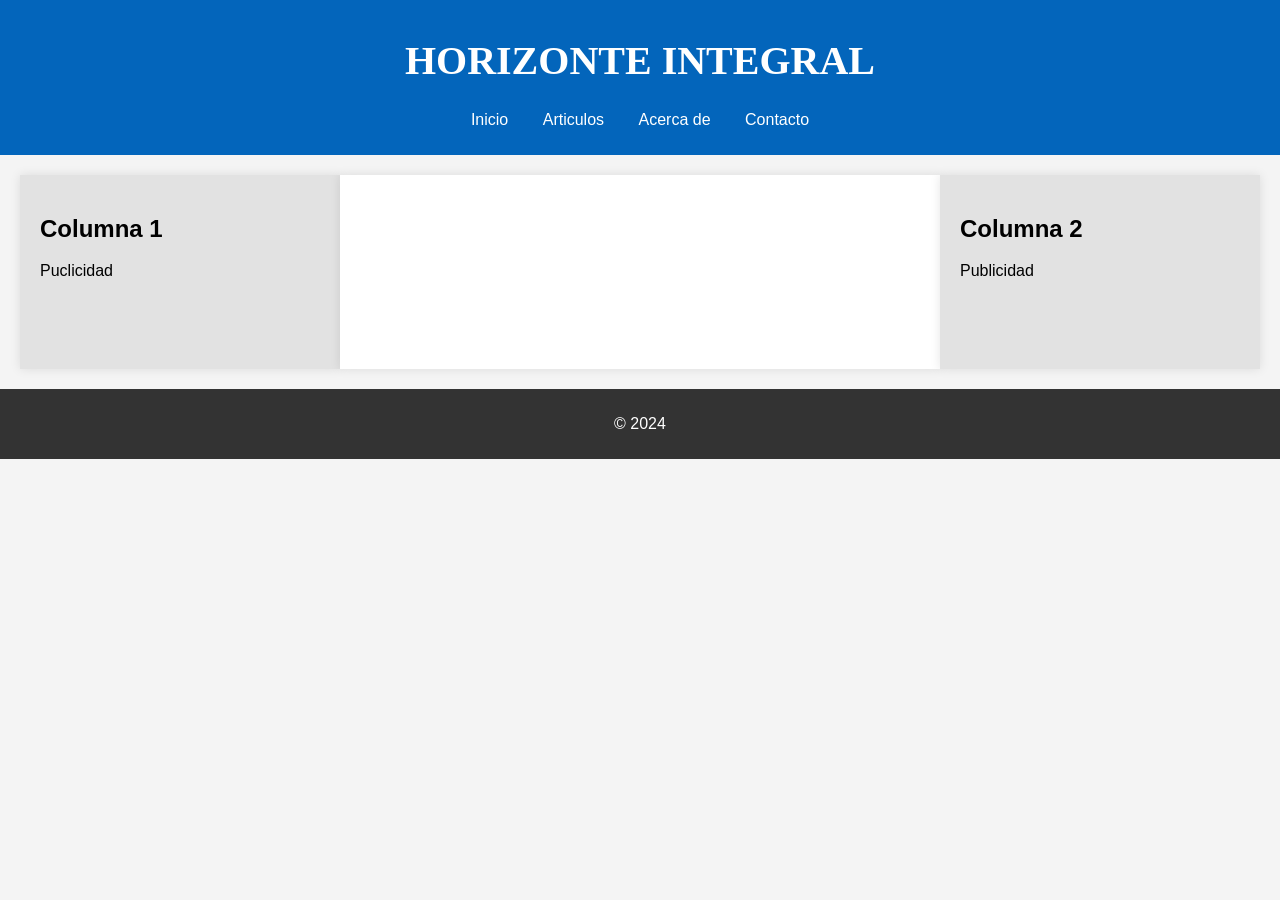
<file: Revista_pagina/index.html>
<!DOCTYPE html>
<html lang="en">
<head>
    <meta charset="UTF-8">
    <meta name="viewport" content="width=device-width, initial-scale=1.0">
    <link rel="stylesheet" href="css/index.css">
    <title>Horizonte Integral</title>
</head>
<body>
    <header>
        <h1>HORIZONTE INTEGRAL</h1>
        <nav>
            <ul>
                <li><a href="#">Inicio</a></li>
                <li><a href="#">Articulos</a></li>
                <li><a href="#">Acerca de</a></li>
                <li><a href="#">Contacto</a></li>
            </ul>
        </nav>
    </header>
    
    <div class="container">
        <aside class="left-column">
            <h2>Columna 1</h2>
            <p>Puclicidad</p>
        </aside>
        
        <main class="central-column">
            <section id="section1">


            </section>
            <section id="section2">
                <iframe src="https://www.jigsawplanet.com/?rc=play&pid=37adfe0b5939" frameborder="0"></iframe>
            </section>
        </main>
        
        <aside class="right-column">
            <h2>Columna 2</h2>
            <p>Publicidad</p>
        </aside>
    </div>
    
    <footer>
        <p>&copy; 2024</p>
    </footer>
</body>
</html>
</file>
<file: Revista_pagina/css/index.css>
body {
    font-family: Arial, sans-serif;
    margin: 0;
    padding: 0;
    background-color: #f4f4f4;
}

img {
    max-width: 100%;
    height: auto; /* Optional, to maintain aspect ratio */
  }

header {
    background: #0365bb;
    color: #fff;
    padding: 10px 0;
    text-align: center;
}

header h1 {
    font-family: The Wild Breath of Zelda;
    font-size: 40px;
}

nav ul {
    list-style: none;
    padding: 0;
}

nav ul li {
    display: inline;
    margin: 0 15px;
}

nav ul li a {
    color: #fff;
    text-decoration: none;
}

.container {
    display: flex;
    margin: 20px;
}

.left-column, .right-column {
    width: 25%;
    background: #e2e2e2;
    padding: 20px;
    box-shadow: 0 0 10px rgba(0, 0, 0, 0.1);
}

.central-column {
    width: 50%;
    background: #fff;
    padding: 20px;
    box-shadow: 0 0 10px rgba(0, 0, 0, 0.1);
}

footer {
    text-align: center;
    padding: 10px 0;
    background: #333;
    color: #fff;
    position: relative;
    bottom: 0;
    width: 100%;
}
</file>
